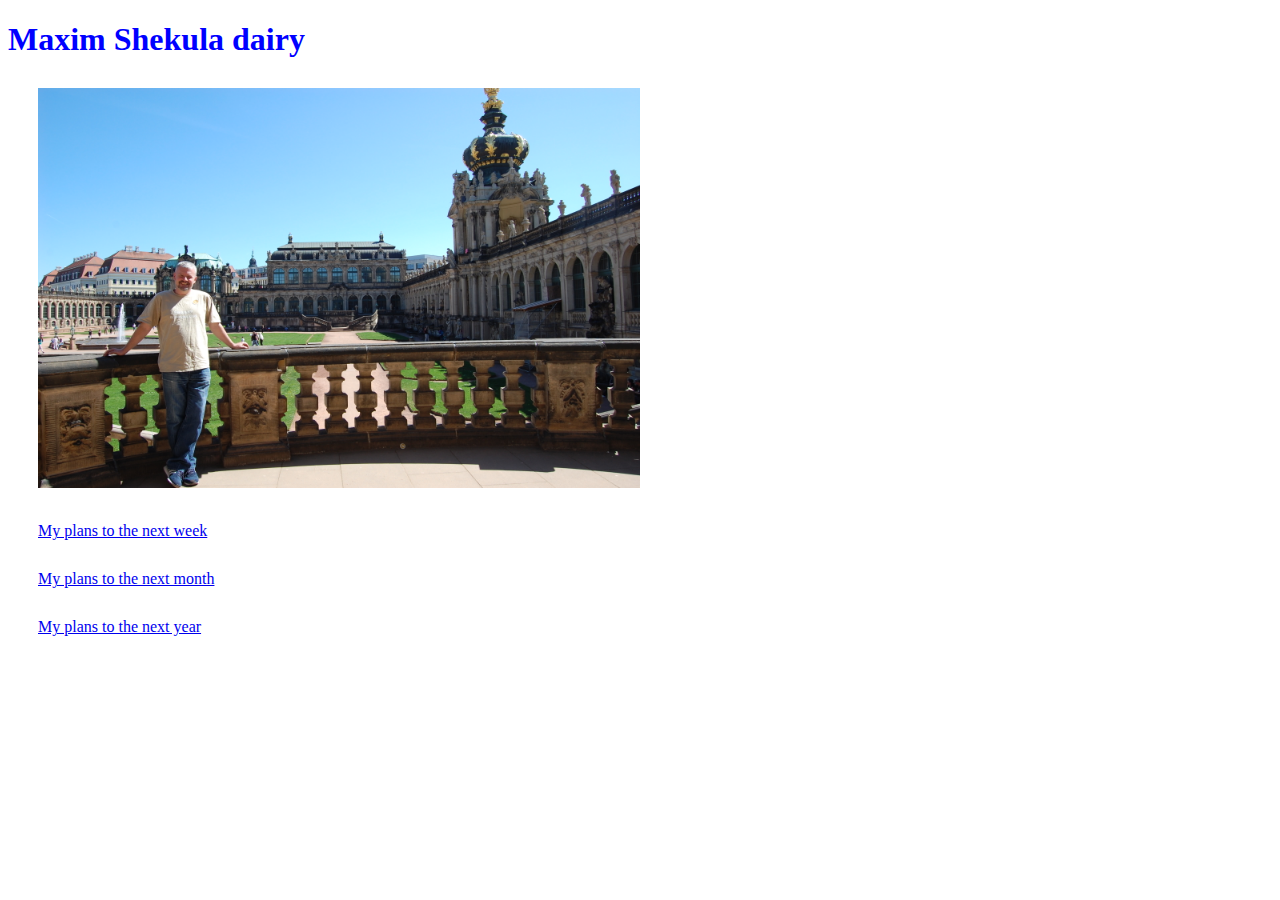
<file: index.html>
<!DOCTYPE html>
<html>
	<head>
		<title>My Webpage</title>
		<link rel="stylesheet" href="styles.css">
	</head>
	<body>
		<h1>Maxim Shekula dairy</h1>
		<div>
                <img src="myface.jpg" height="400"> 
		</div>
		<div>
		<a href="index2.html">My plans to the next week</a>
		</div>
		<div>
		<a href="index3.html">My plans to the next month</a>
		</div>
		<div>
		<a href="index4.html">My plans to the next year</a>
		</div>
     
	</body>
</html>
</file>
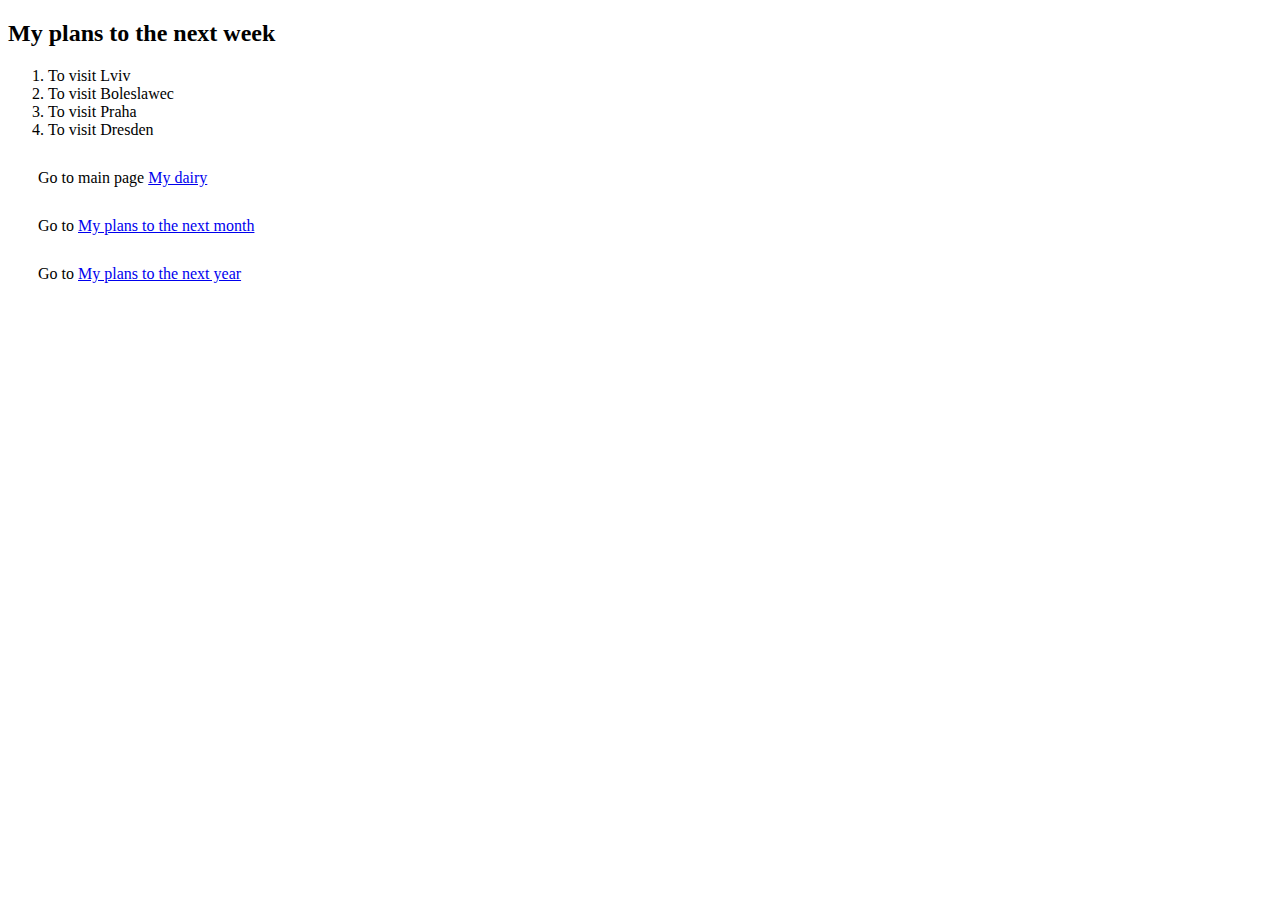
<file: index2.html>
<!DOCTYPE html>
<html>
	<head>
		<title>My Webpage</title>
		<link rel="stylesheet" href="styles.css">
	</head>
	<body>

<h2>My plans to the next week</h2>
<ol>
<li>To visit Lviv</li>
<li>To visit Boleslawec</li>
<li>To visit Praha</li>
<li>To visit Dresden</li>
</ol> 

                <div>
Go to main page <a href="index.html">My dairy</a>
                </div>
                <div>
Go to  <a href="index3.html">My plans to the next month</a>
                </div>
                <div>
Go to  <a href="index4.html">My plans to the next year</a>
                </div>
	</body>
</html>
</file>
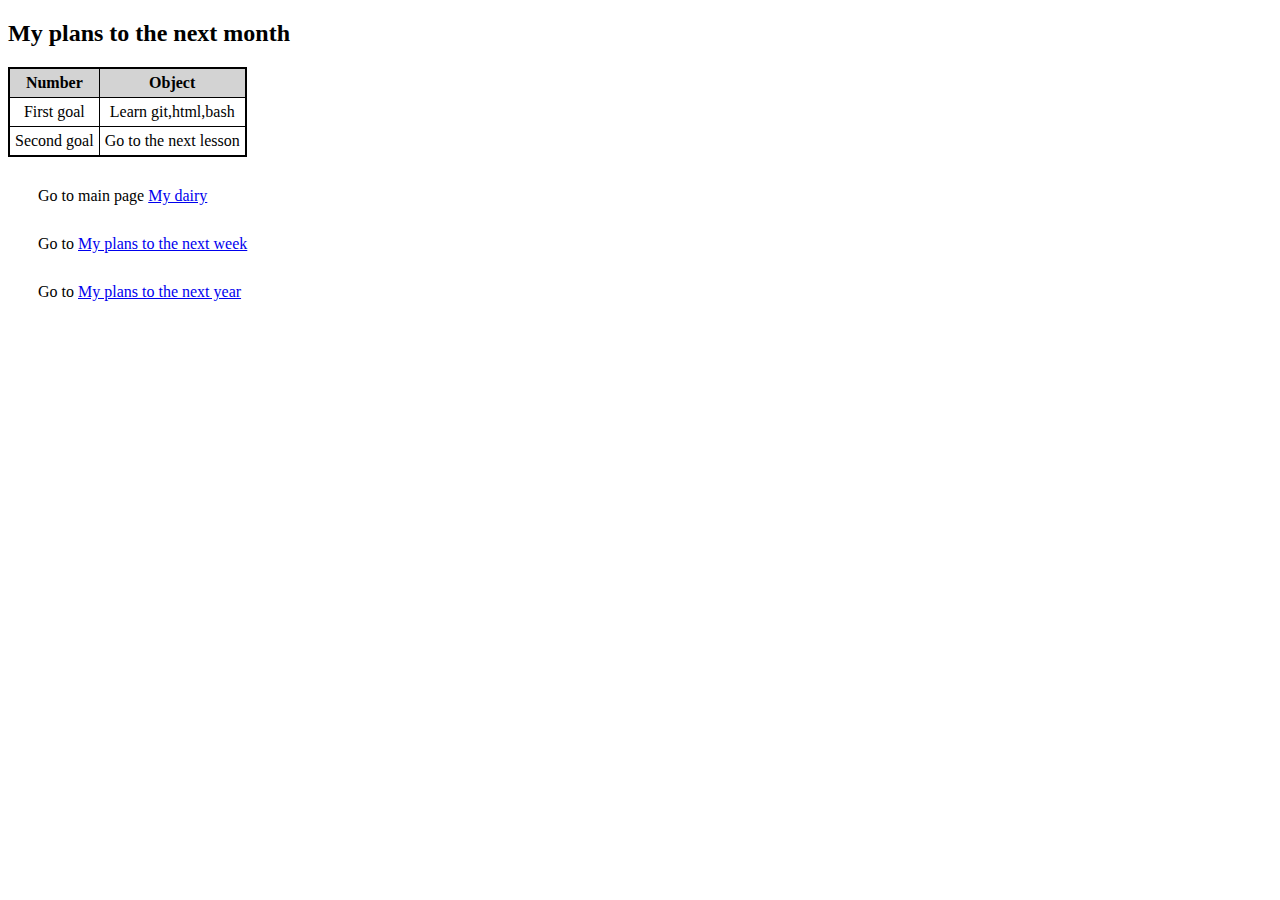
<file: index3.html>
<!DOCTYPE html>
<html>
	<head>
		<title>My Webpage</title>
		<link rel="stylesheet" href="styles.css">
	</head>
	<body>
<h2>My plans to the next month</h2>
<table>
	<tr>
		<th> Number</th>
		<th> Object</th>
	</tr>
	<tr>
		<td>First goal</td>
		<td>Learn git,html,bash</td>
	</tr>
        <tr> 
                <td>Second goal</td>
                <td>Go to the next lesson</td>
        </tr>

</table>


                <div>
Go to main page <a href="index.html">My dairy</a>
                </div>
                <div>
Go to  <a href="index2.html">My plans to the next week</a>
                </div>
                <div>
Go to  <a href="index4.html">My plans to the next year</a>
                </div>

	</body>
</html>
</file>
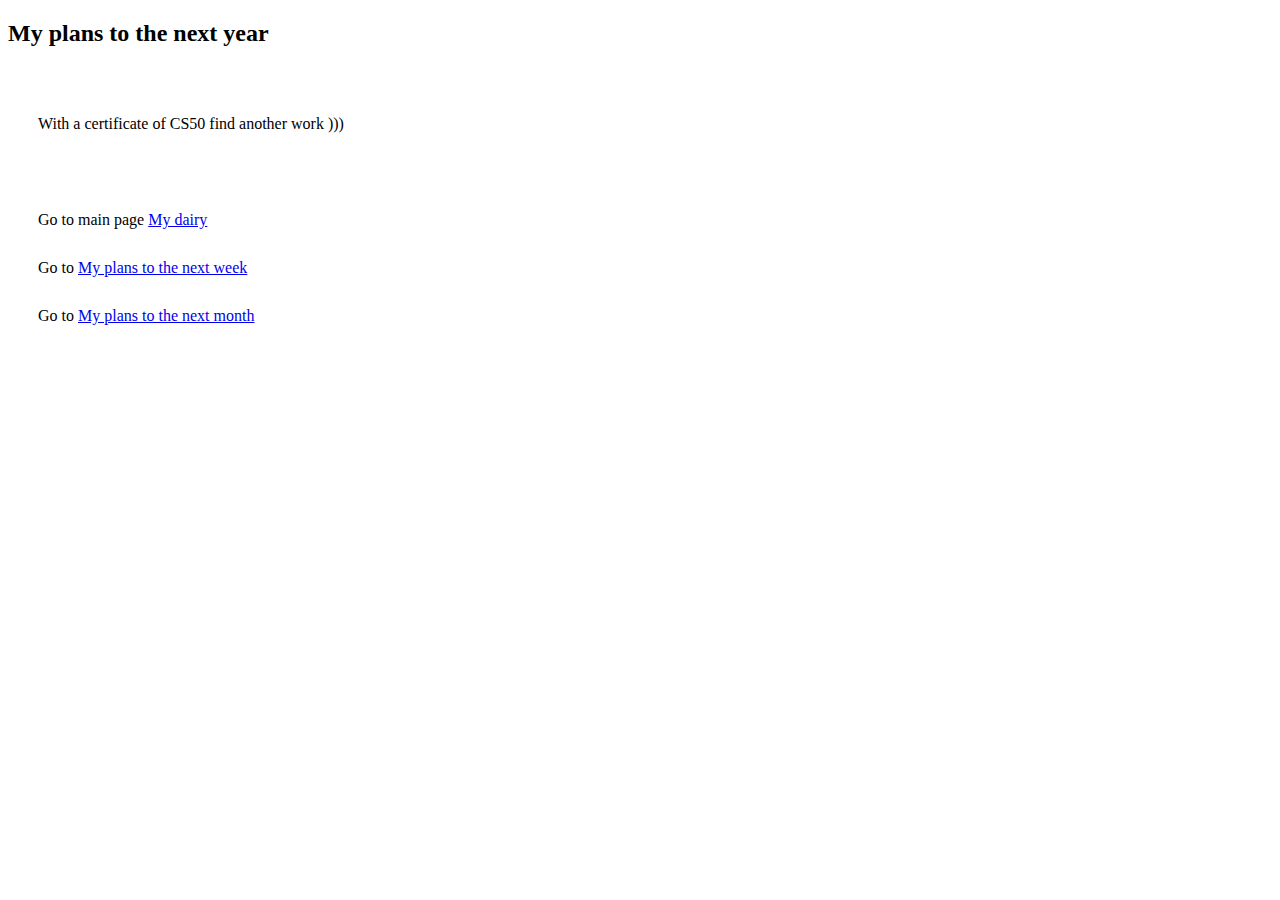
<file: index4.html>
<!DOCTYPE html>
<html>
	<head>
		<title>My Webpage</title>
		<link rel="stylesheet" href="styles.css">
	</head>
	<body>
<h2>My plans to the next year</h2>
<br>
       <div>
	With a certificate of CS50 find another work )))
	</div>
	<br>	


                <div>
Go to main page <a href="index.html">My dairy</a>
                </div>
                <div>
Go to  <a href="index2.html">My plans to the next week</a>
                </div>
                <div>
Go to  <a href="index3.html">My plans to the next month</a>
                </div>

	</body>
</html>
</file>
<file: styles.css>
div {backround-colour: white;
     margin:30px;
 }
h1 {color:blue;}
table {border:2px solid black; border-collapse:collapse;}
th,td {border:1px solid black; padding:5px;text-align:center;}
th {background-color:lightgray;}
.container {
	display:flex;
	flex-wrap:wrap;}
.container > div {
	background-color:spinggreen;
	font-size:10px;
	margin:10px;
	padding:10px;
	width:100px;}
</file>
